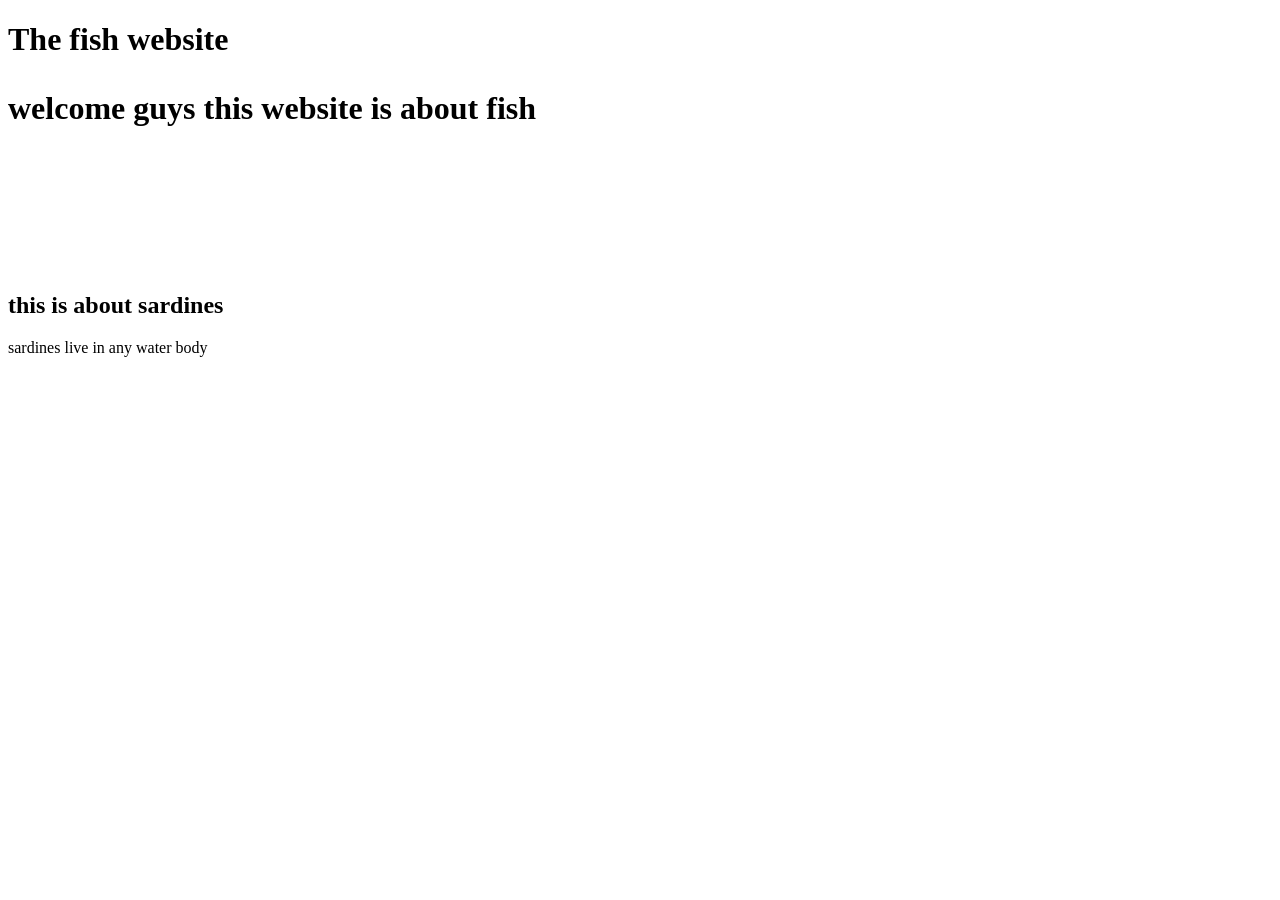
<file: portfolio/templates/portfolio/intro.html>
<!doctype html>
<html>
    <head>
        <title> my web page</title>
</head>
<body>
    <h1> The fish website </h>
        <p> welcome guys this website is about fish </p>
        <br>
        <br>
        <br>
        <h2> this is about sardines </h2>
        <p> sardines live in any water body </p>
</file>
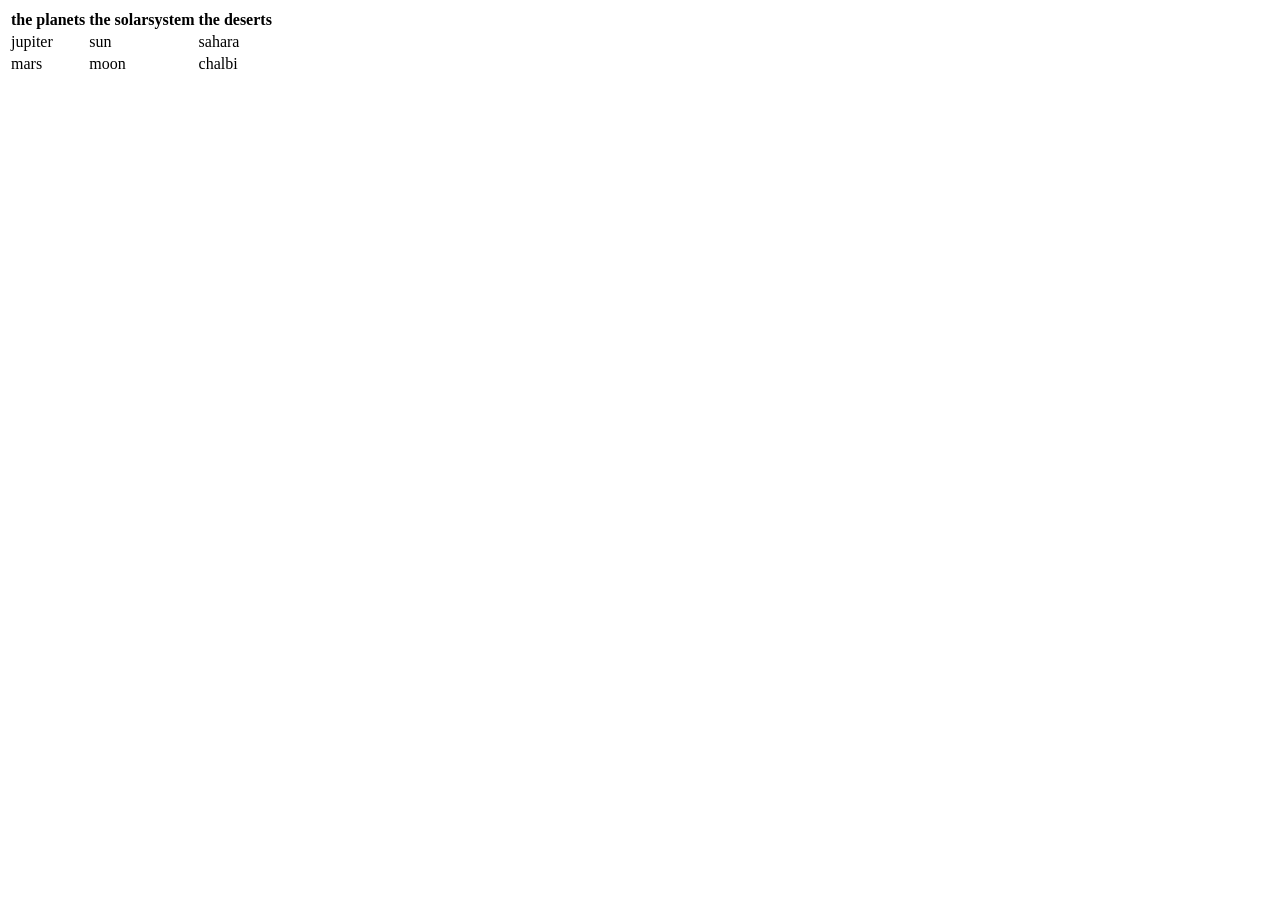
<file: portfolio/templates/portfolio/tables.html>
<!doctype html>
<html>
    <head> </head>
<body>
    <table>
        <tr>
            <th> the planets </th>
            <th> the solarsystem </th>
            <th> the deserts </th>
        </tr>
        <tr>
            <td> jupiter </td>
            <td> sun </td>
            <td> sahara </td>
            <tr>
                <td> mars </td>
                <td> moon </td>
                <td> chalbi </td>
            </tr>
        </tr>
    </table>
</body>
</html>
</file>
